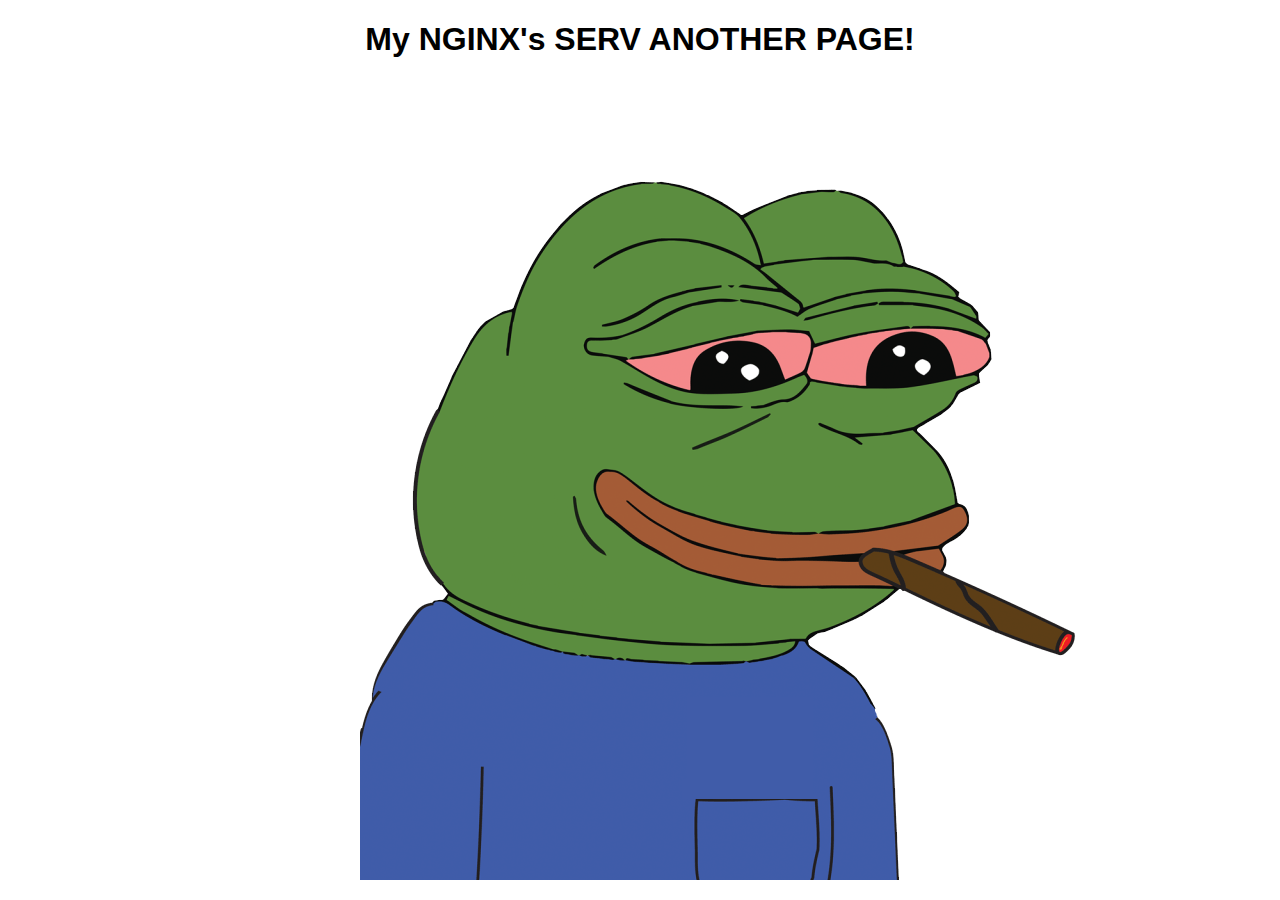
<file: nginx/www/trainee-22.zapto.org/second/index.html>
<!DOCTYPE html>
<html>
<head>
<link rel="stylesheet" href="../static/second.css">
<title>Trainee22-nginx!</title>
</head>
<body>
<h1>My NGINX's SERV ANOTHER PAGE!</h1>


<div class="yay">

 <img src="../static/img/yay.png" alt="DONE!">
</div>

</body>
</html>
</file>
<file: nginx/www/trainee-22.zapto.org/static/second.css>
html { color-scheme: light dark; }
body { width: 35em; margin: 0 auto;
font-family: Tahoma, Verdana, Arial, sans-serif; }
h1 {
    display: flex;
    align-items: center;
    justify-content: center;
    gap: 20px;
}
</file>
